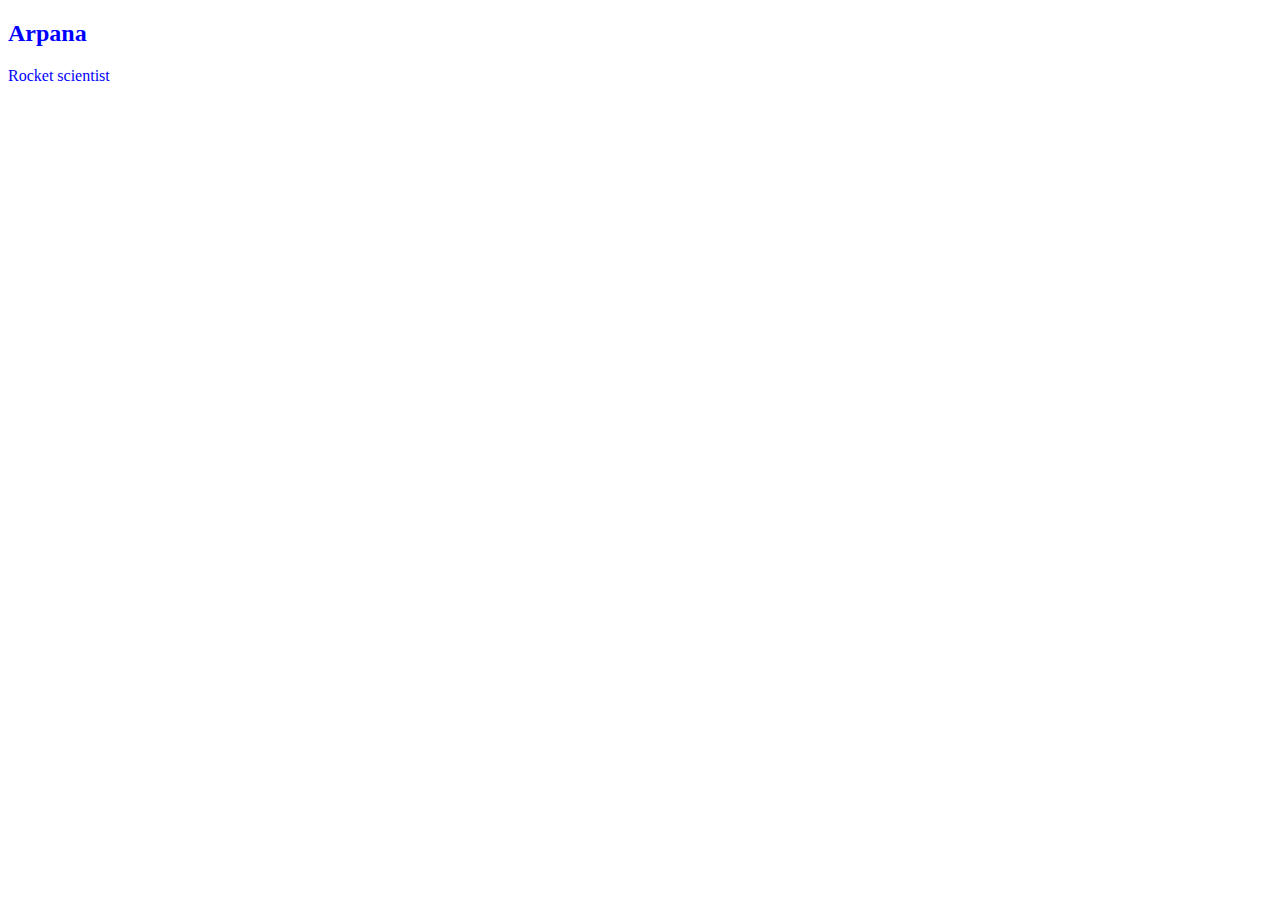
<file: Css Practice.html>
<!DOCTYPE html>
<html>
    <head>
        <title>Practice CSS</title>
       <!-- <style>
            div {
                color:blue
            }
        </style> -->
        <link href="style.css" type="text/css" rel="stylesheet">
    </head>
    <body>
        <div>
            <h2 tyle="color:aquamarine; font-size: 48px;">Arpana</h2>
            <p>Rocket scientist</p>
        </div>
    </body>
</file>
<file: style.css>
div{
    color: blue
}
</file>
